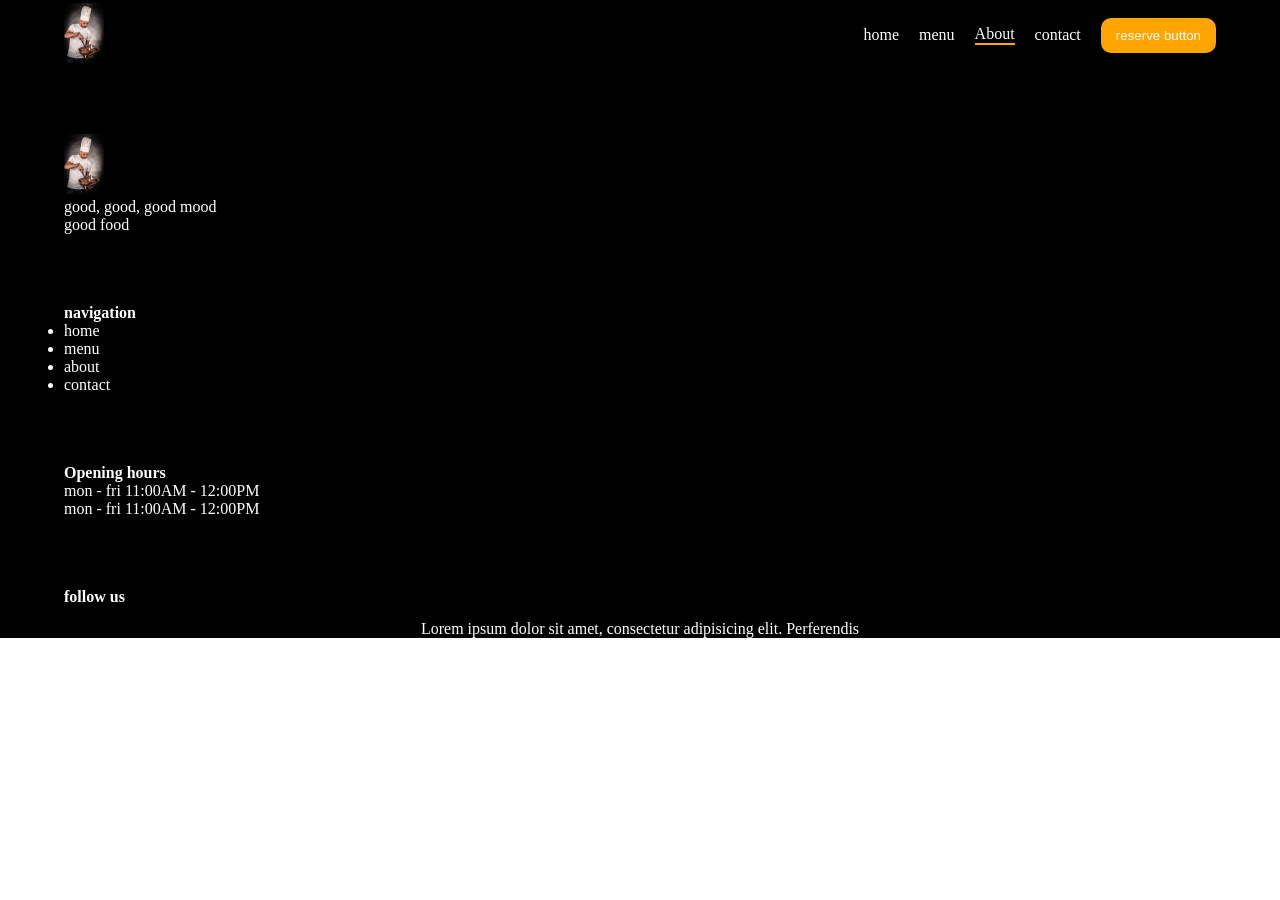
<file: contact.html>
<!DOCTYPE html>
<html lang="en">
<head>
    <meta charset="UTF-8">
    <meta name="viewport" content="width=device-width, initial-scale=1.0">
    <title>Document</title>
    <link rel="stylesheet" href="navbar.css">
    <style>
        *{
            margin: 0;
            padding: 0;
            box-sizing: border-box;
        }
        #foot{
            background-color: black;
            color: white;
            height: 550px;
            padding: 5%;
           
           
        }
        #foot img{
            height: 60px;
        }
        #foot .font{
            display: flex;
        }
        #foot ul{
            color: white;
        }
        #foot div:first-of-type{
            margin-bottom: 70px;
        }
        #foot div:last-of-type{
            margin-top: 70px;
        }
        .open{
            margin-top: 70px;
        }
        .copy{
            background-color: black;
            color: white;
            text-align: center;
        }
        #foot a{
            color: white;
            text-decoration: none;
        }

        
    </style>
</head>
<body>
    <nav>
     <div>
       <a href="index.html">
         <img src="images/chef.jpg" alt="">
       </a>
      </div>
      <div>
        <ul>
            <li>
                <a href="index.html">home</a>
            </li>
            <li>
                <a href="menu.html">menu</a>
            </li>
            <li class="active">
                <a href="about.html">About</a>
            </li>
            <li>
                <a href="contact.html">contact</a>
            </li>
                <button>reserve button</button>
        </ul>
             
      </div>
       <div><i class="fa-solid fa-bars"></i></div>
      </nav>

      <section id="foot">
        <div>
            <img src="images/chef.jpg" alt="">
            <p>good, good, good mood</p>
            <p>good food</p>
        </div>
        <div>
            <h4>navigation</h4>
             <ul>
                <li>
                    <a href="">home</a>
                </li>
                <li>
                    <a href="">menu</a>
                </li>
                <li>
                    <a href="">about</a>
                </li>
                <li>
                    <a href="">contact</a>
                </li>
        
            </ul>
        </div>
        <div class="open">
            <h4>Opening hours</h4>
            <p>mon - fri     11:00AM - 12:00PM</p>
             <p>mon - fri     11:00AM - 12:00PM</p>
        </div>
        <div class="font">
            <h4>follow us</h4>
         <span>
            <a href="https://www.facebook.com/profile.php?id=61577701559150">
                <i class="fa-brands fa-facebook"></i>
            </a>
            <a href="https://www.instagram.com/onyenweifechinonso?stkn=ZDh1M3NyMTNrM2sw">
                <i class="fa-brands fa-instagram"></i>
            </a>
            <a href="https://x.com/ChinonsoOn18441">
                <i class="fa-brands fa-square-twitter"></i>
            </a>
        </span>
            
        </div>

    </section>
    <section class="copy">
        <div>Lorem ipsum dolor sit amet, consectetur adipisicing elit. Perferendis</div>
    </section>
</body>
</html>
</file>
<file: navbar.css>
*{
    margin: 0;
    padding: 0;
    box-sizing: border-box;
}
nav{
    background-color: black;
    height: 70px;
    display: flex;
    justify-content: space-between;
    padding: 0 5%;
    align-items: center;
}
nav img{
    height: 60px;
}
nav ul{
    display: flex;
    gap: 20px;
    align-items: center;
    
}
nav a{
    color: white;
    text-decoration: none;
    padding-bottom: 10px;
}
nav button{
    padding: 10px 15px;
    background-color: orange;
    color: white;
    border-radius: 10px;
    border: none;
}
nav li:hover{
border-bottom: 2px solid orange;
}
.active{
 border-bottom: 2px solid orange;   
}
button{
    cursor: pointer;
}
nav div:last-of-type{
    color: white;
    display: none;
}
@media(max-width:500px){
    nav ul{
        display: none;
    }
    nav div:last-of-type{
        display: block;
        font-size: 30px;
    }
    
}
</file>
